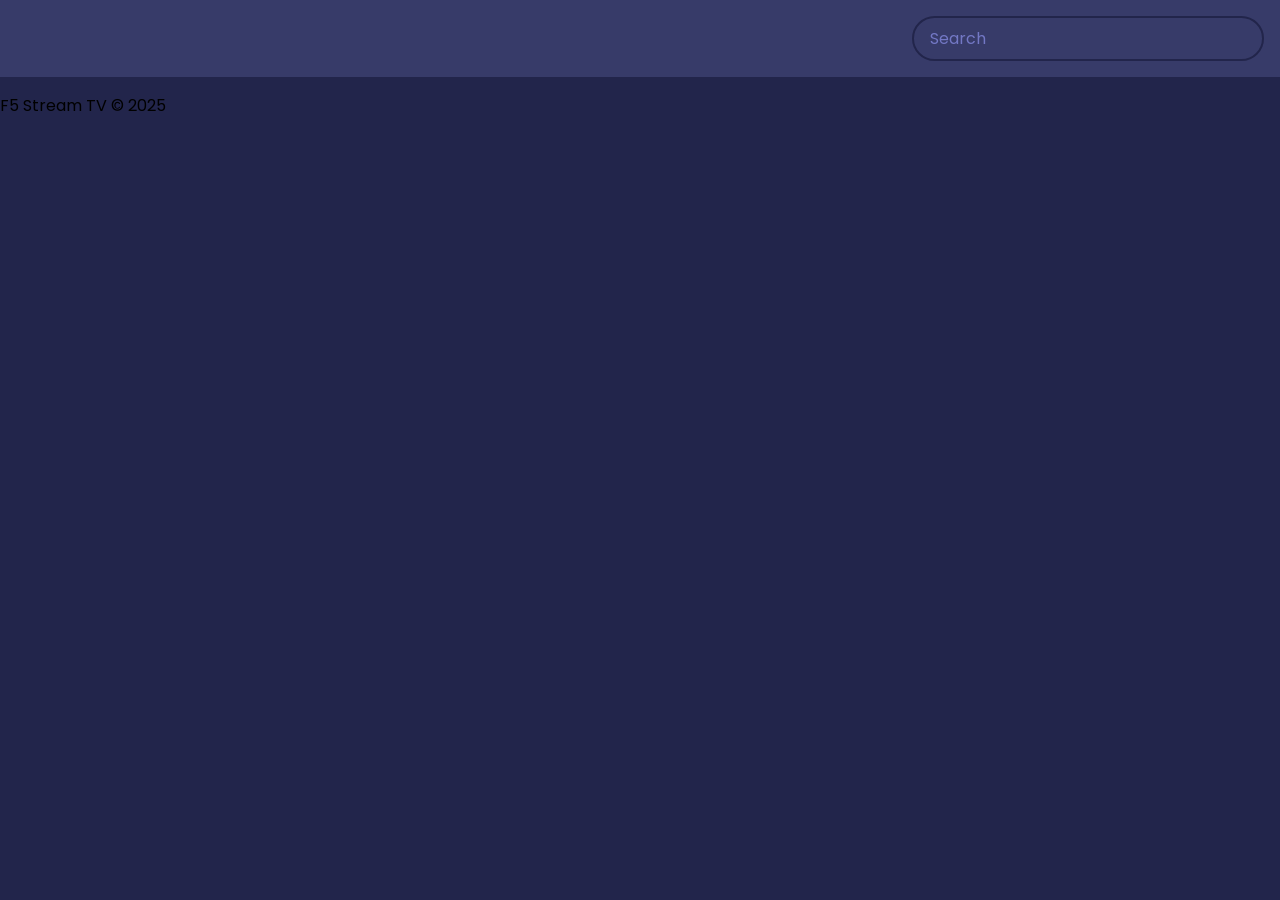
<file: index.html>
<!DOCTYPE html>
<html lang="en">
  <head>
    <meta charset="UTF-8" />
    <meta name="viewport" content="width=device-width, initial-scale=1.0" />
    <link rel="stylesheet" href="./css/style.css" />
    <script src="./js/script.js"></script>
    <title>Movie App</title>
  </head>
  <body>
    <header>
      <form id="form">
        <input type="text" id="search" class="search" placeholder="Search">
      </form>
    </header>

    <main id="main"></main>
    <main>
      
    </main>
<footer>
      <p>F5 Stream TV &copy; 2025</p>   
    </footer>
     
  </body>
</html>
</file>
<file: css/style.css>
@import url('https://fonts.googleapis.com/css2?family=Poppins:wght@200;400&display=swap');

:root {
  --primary-color: #22254b;
  --secondary-color: #373b69;
}

* {
  box-sizing: border-box;
}

body {
  background-color: var(--primary-color);
  font-family: 'Poppins', sans-serif;
  margin: 0;
}

header {
  padding: 1rem;
  display: flex;
  justify-content: flex-end;
  background-color: var(--secondary-color);
}

.search {
  background-color: transparent;
  border: 2px solid var(--primary-color);
  border-radius: 50px;
  font-family: inherit;
  font-size: 1rem;
  padding: 0.5rem 1rem;
  color: #fff;
}

.search::placeholder {
  color: #7378c5;
}

.search:focus {
  outline: none;
  background-color: var(--primary-color);
}

main {
  display: flex;
  flex-direction: column;
  align-items: center;
}

/* Carrusel para las películas trending */
.trending-carousel {
  display: flex;
  overflow-x: auto;
  gap: 6rem; /* Aumentar el espacio entre las películas */
  padding: 1rem;
  width: 100%;
  scroll-behavior: smooth;
  scroll-snap-type: x mandatory; /* Habilitar snap para centrar las películas */
  justify-content: center; /* Centrar las películas */
  align-items: center; /* Alinear verticalmente */
  margin: 0 auto; /* Centrar el carrusel */
}

/* Estilo para las películas en el carrusel */
.trending-carousel::-webkit-scrollbar {
  display: none; /* Ocultar scrollbar */
}

.trending-movie {
  flex: 0 0 80%; /* Cada película ocupa el 80% del ancho del carrusel */
  max-width: 400px; /* Limitar el ancho máximo */
  background-color: var(--secondary-color);
  box-shadow: 0 4px 5px rgba(0, 0, 0, 0.2);
  border-radius: 5px;
  overflow: hidden;
  text-align: center;
  position: relative;
  scroll-snap-align: center; /* Asegurar que cada película se centre al desplazarse */
}

.trending-movie:hover .overview {
  transform: translateY(0);
}

.trending-movie img {
  width: 100%;
  max-height: 800px;
  object-fit: cover;
}

.trending-movie .movie-info {
  color: #eee;
  padding: 1rem;
}

.trending-movie .overview {
  background-color: #fff;
  padding: 1rem;
  color: #333;
  position: absolute;
  left: 0;
  bottom: 0;
  right: 0;
  max-height: 100%;
  transform: translateY(101%);
  overflow-y: auto;
  transition: transform 0.3s ease-in;
  z-index: 10; /* Asegurar que el overview esté por encima */
}

.trending-movie:hover .overview {
  transform: translateY(0);
}

/* Estilo para las demás películas */
.movie-container {
  display: flex;
  flex-wrap: wrap;
  justify-content: center;
  gap: 1rem;
  padding: 1rem;
}

.movie {
  width: 300px;
  background-color: var(--secondary-color);
  box-shadow: 0 4px 5px rgba(0, 0, 0, 0.2);
  position: relative;
  overflow: hidden;
  border-radius: 3px;
}

.movie img {
  width: 100%;
}

.movie-info {
  color: #eee;
  display: flex;
  align-items: center;
  justify-content: space-between;
  gap: 0.2rem;
  padding: 0.5rem 1rem 1rem;
  letter-spacing: 0.5px;
}

.movie-info h3 {
  margin-top: 0;
}

.movie-info span {
  background-color: var(--primary-color);
  padding: 0.25rem 0.5rem;
  border-radius: 3px;
  font-weight: bold;
}

.movie-info span.green {
  color: lightgreen;
}

.movie-info span.orange {
  color: orange;
}

.movie-info span.red {
  color: red;
}

.overview {
  background-color: #fff;
  padding: 2rem;
  position: absolute;
  left: 0;
  bottom: 0;
  right: 0;
  max-height: 100%;
  transform: translateY(101%);
  overflow-y: auto;
  transition: transform 0.3s ease-in;
}

.movie:hover .overview {
  transform: translateY(0);
}

/* Carrusel para las películas */
.movie-carousel {
  display: flex;
  overflow-x: auto;
  gap: 1rem;
  padding: 1rem;
  width: 100%;
  scroll-behavior: smooth;
}

.movie-carousel::-webkit-scrollbar {
  display: none; /* Ocultar scrollbar */
}

.movie {
  flex: 0 0 300px; /* Cada película ocupa un ancho fijo */
  background-color: var(--secondary-color);
  box-shadow: 0 4px 5px rgba(0, 0, 0, 0.2);
  border-radius: 5px;
  overflow: hidden;
  text-align: center;
}

.movie img {
  width: 100%;
  max-height: 400px;
  object-fit: cover;
}
</file>
